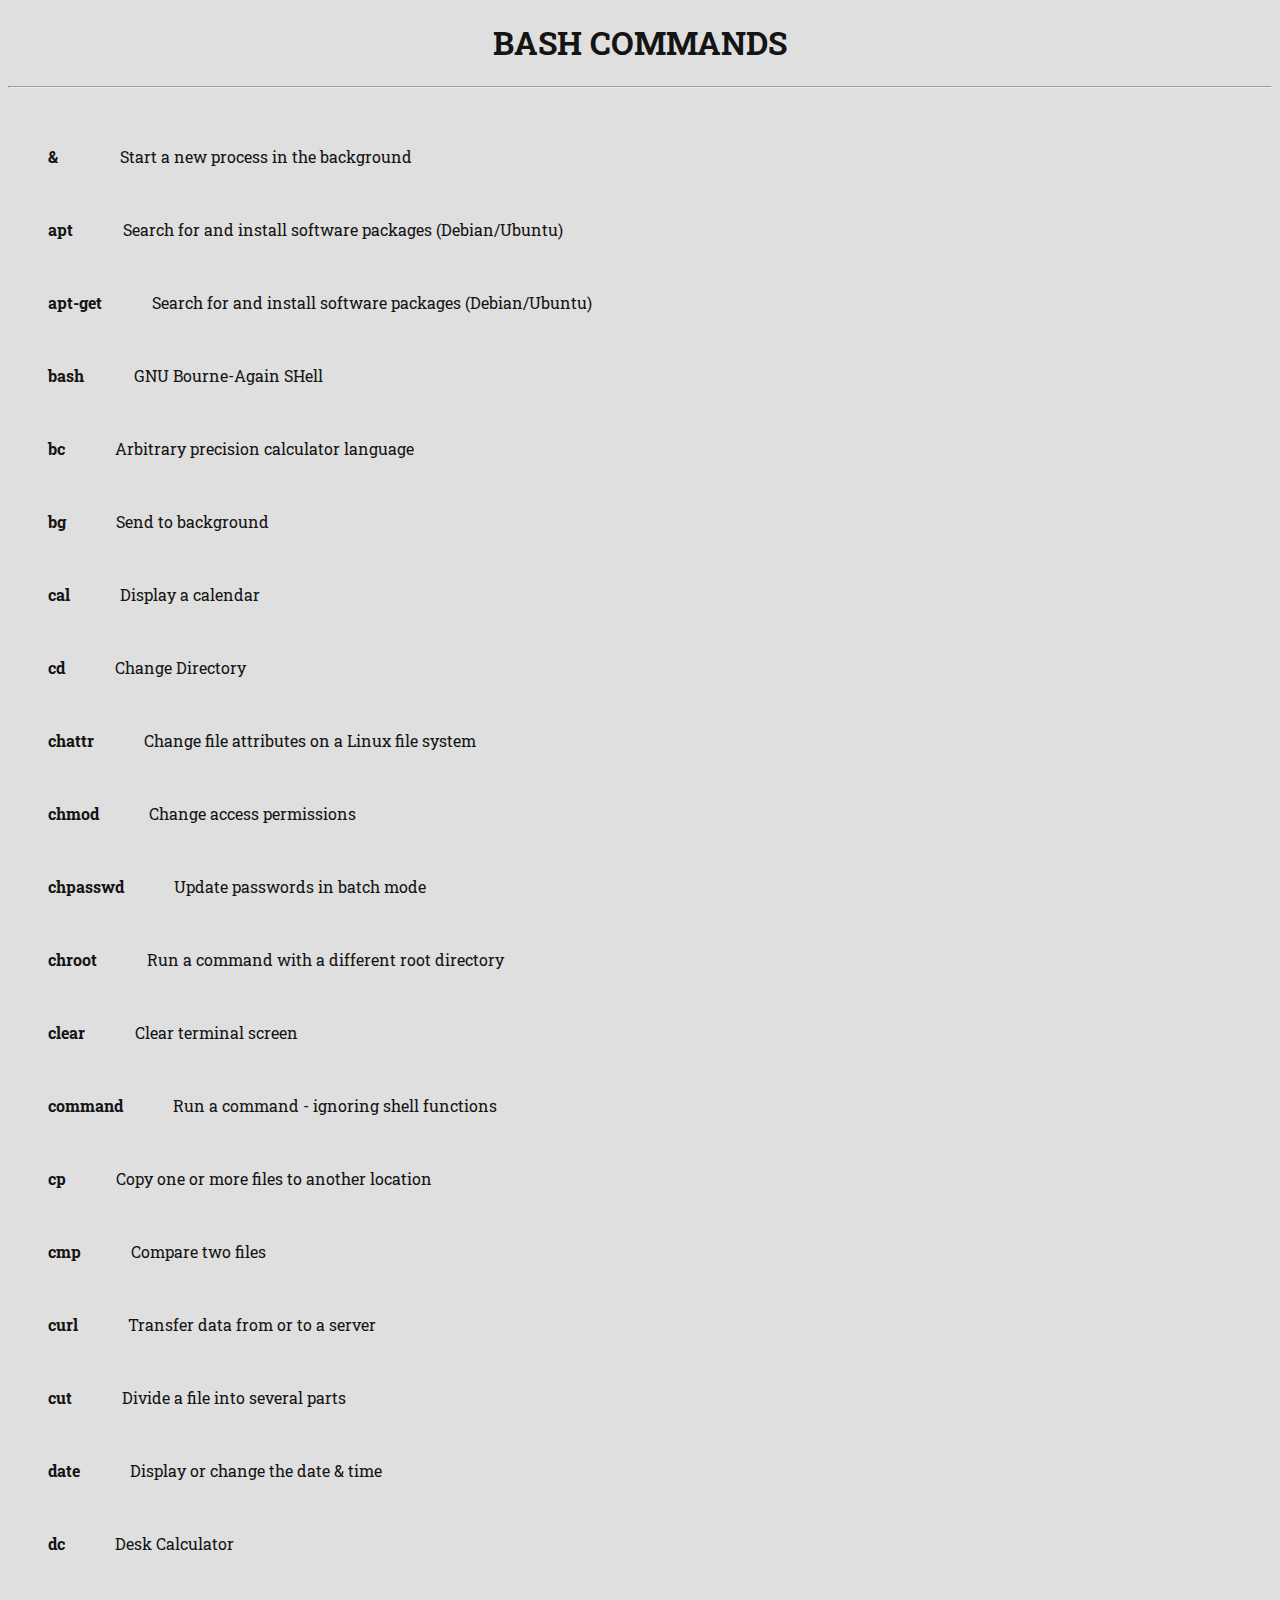
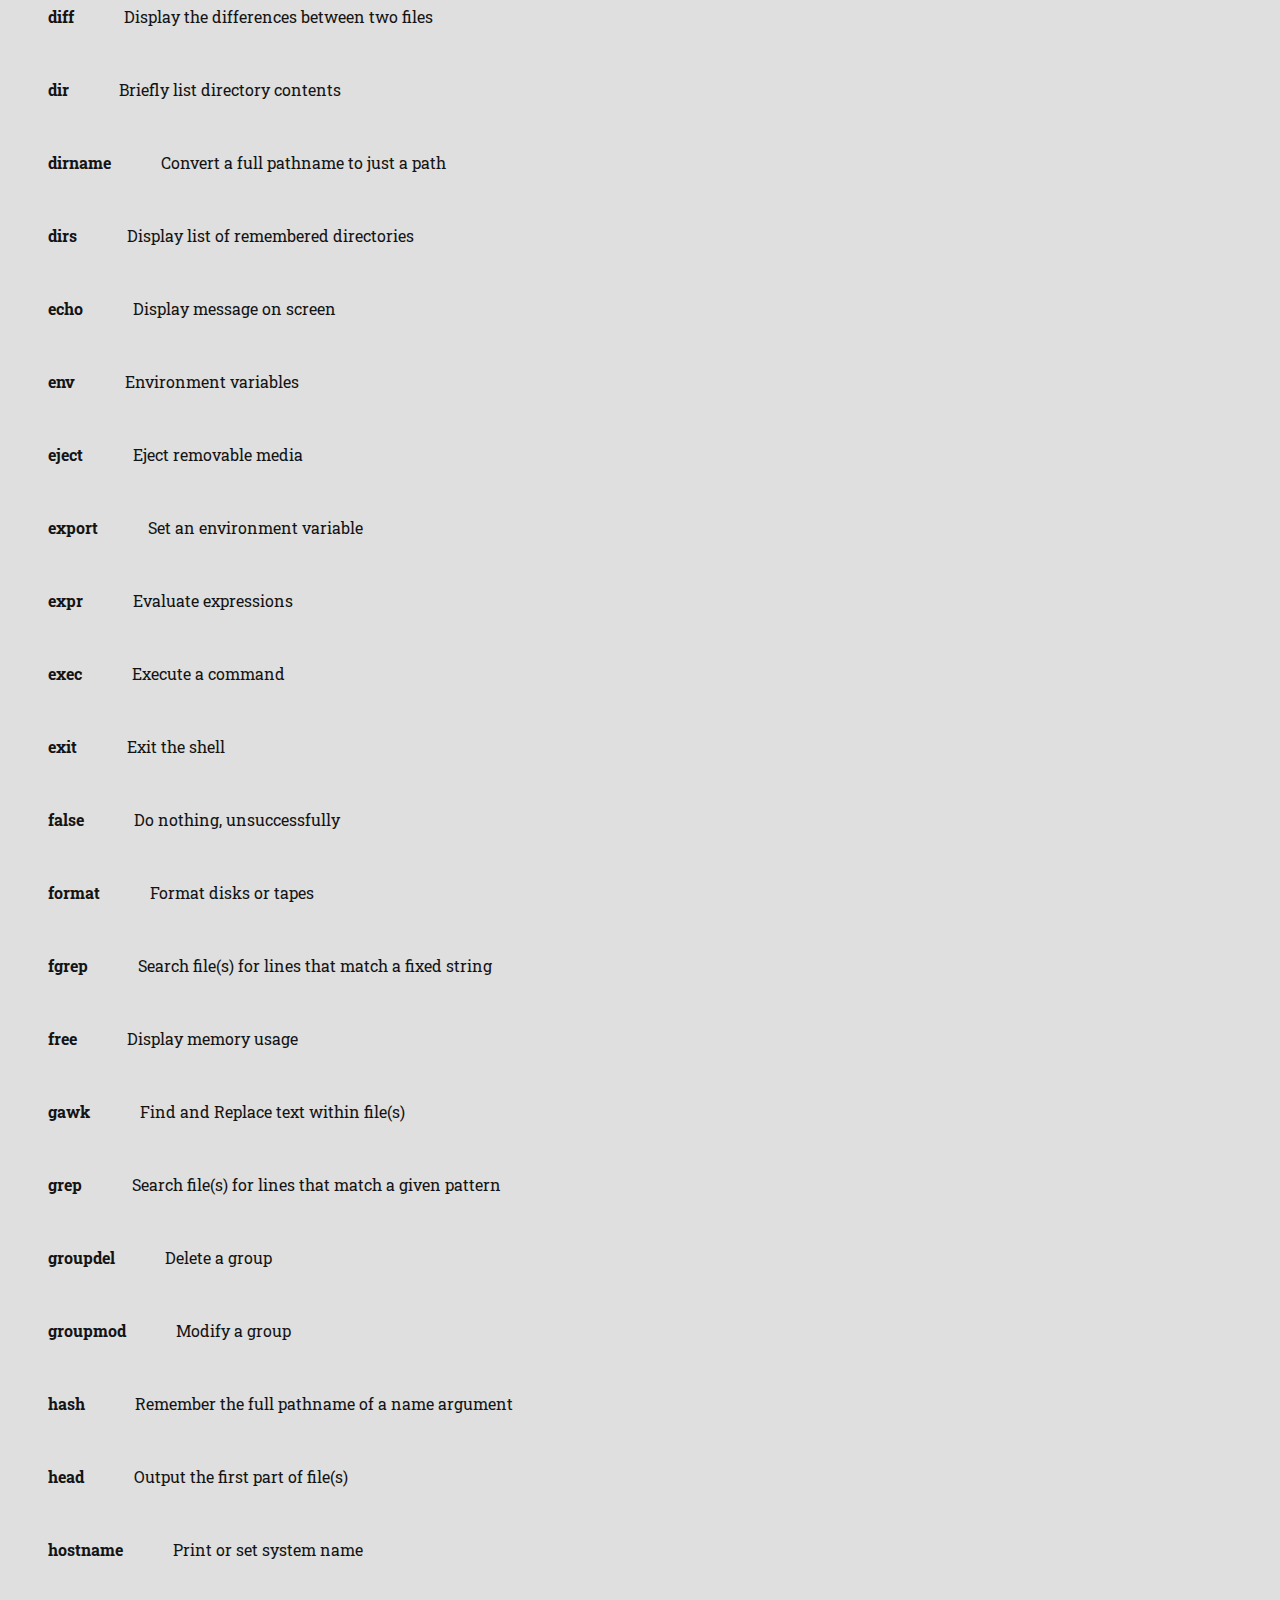
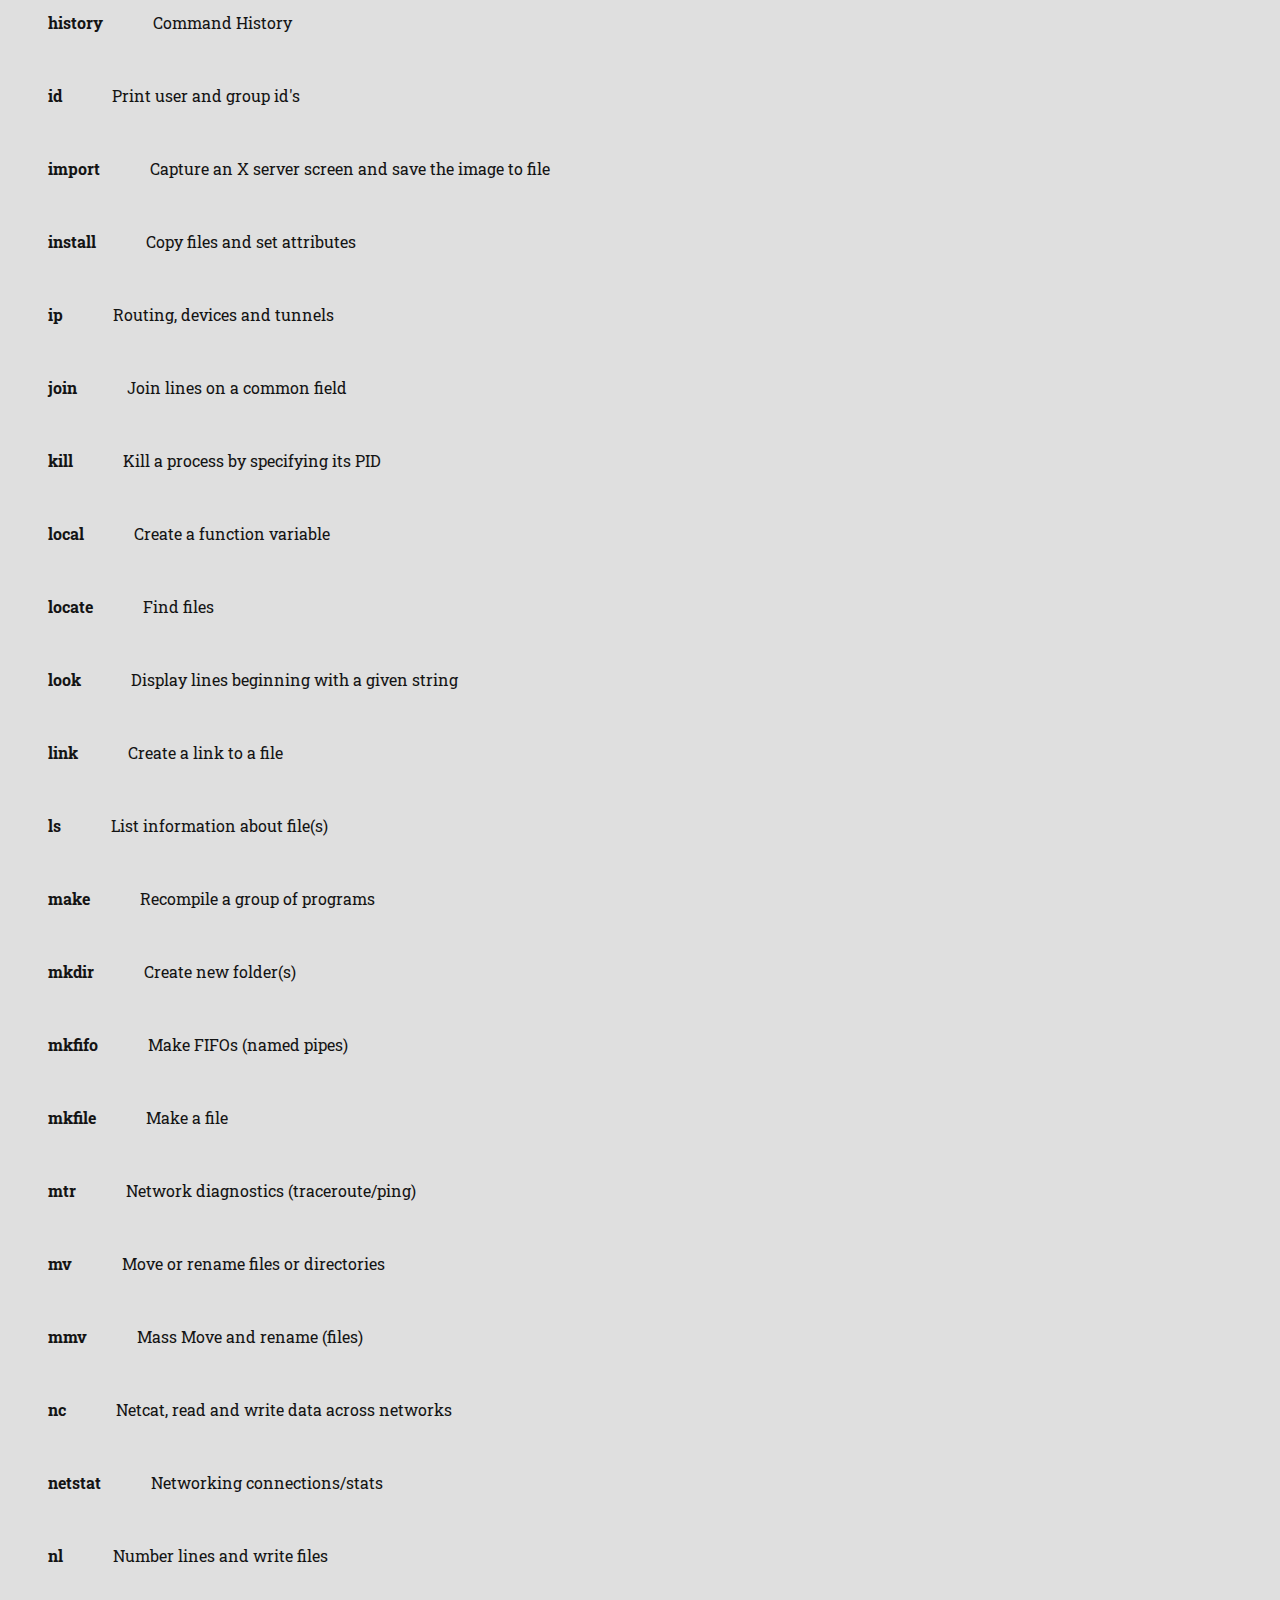
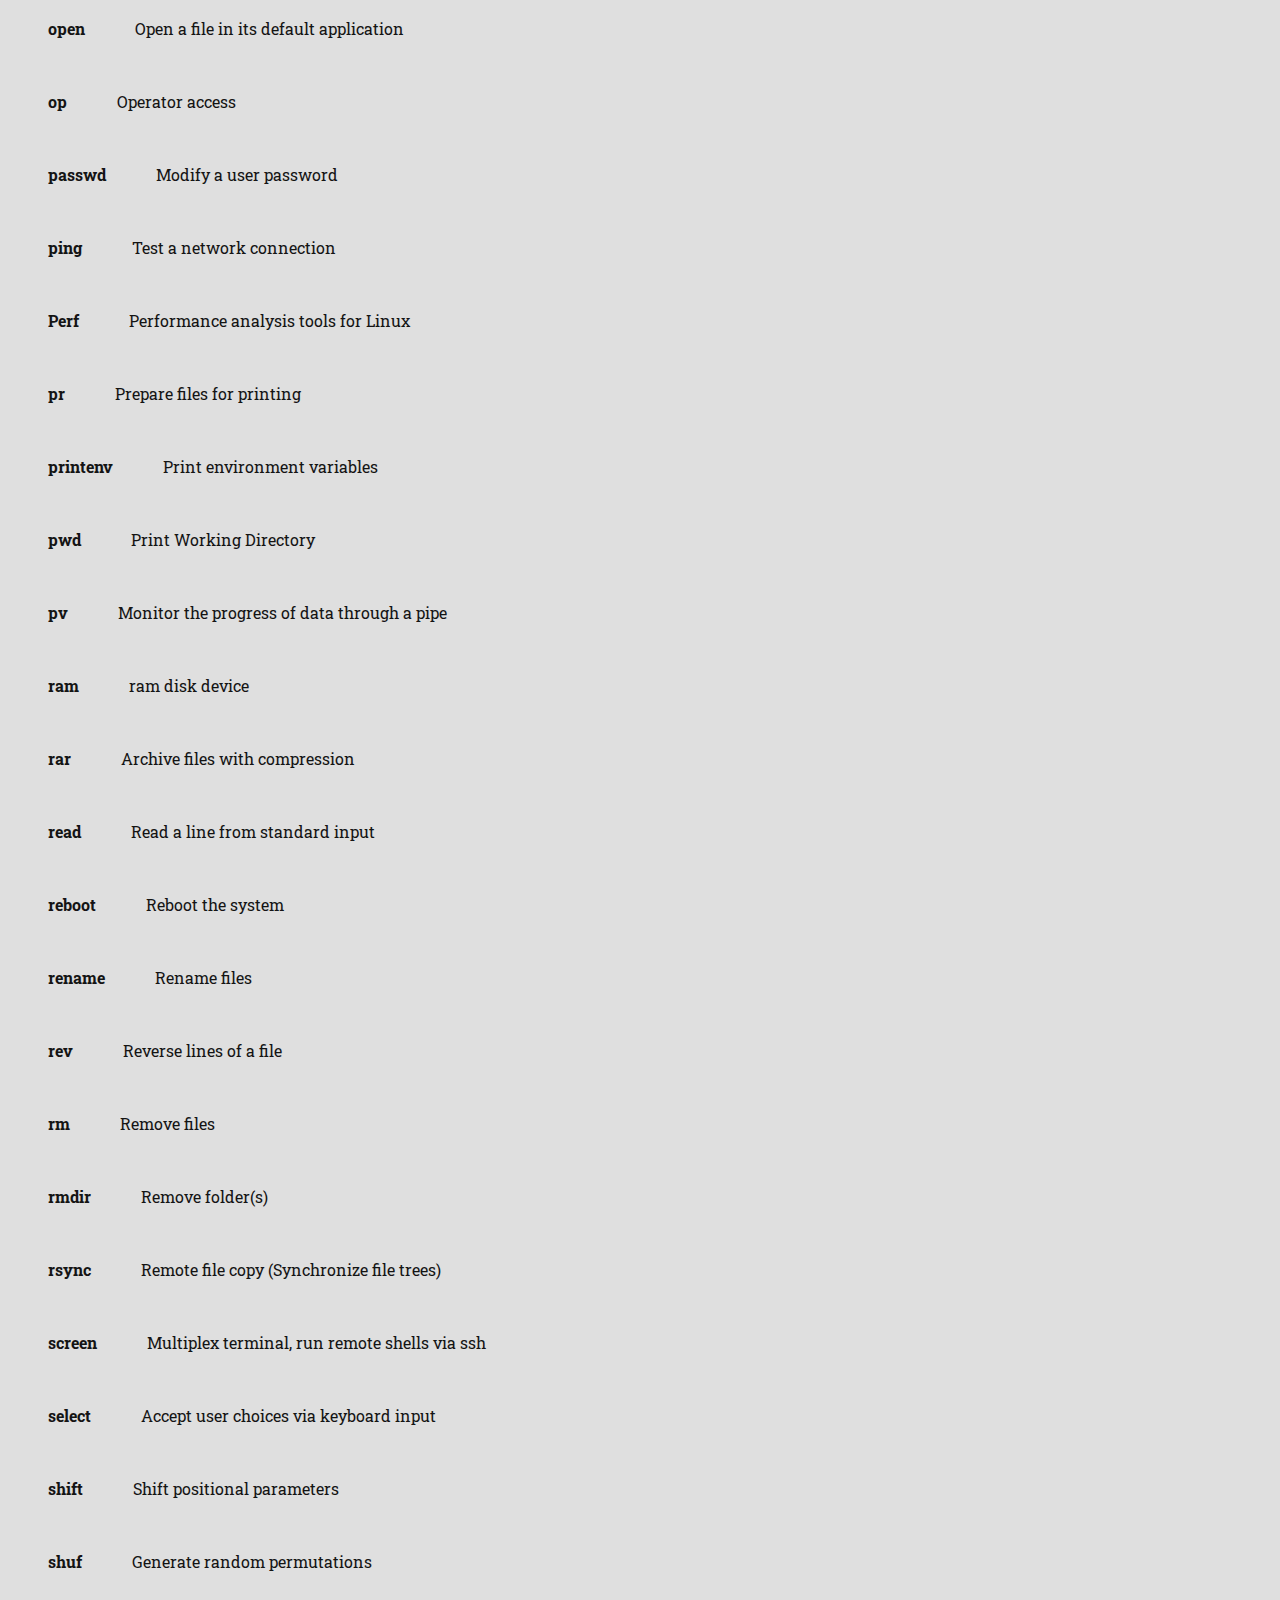
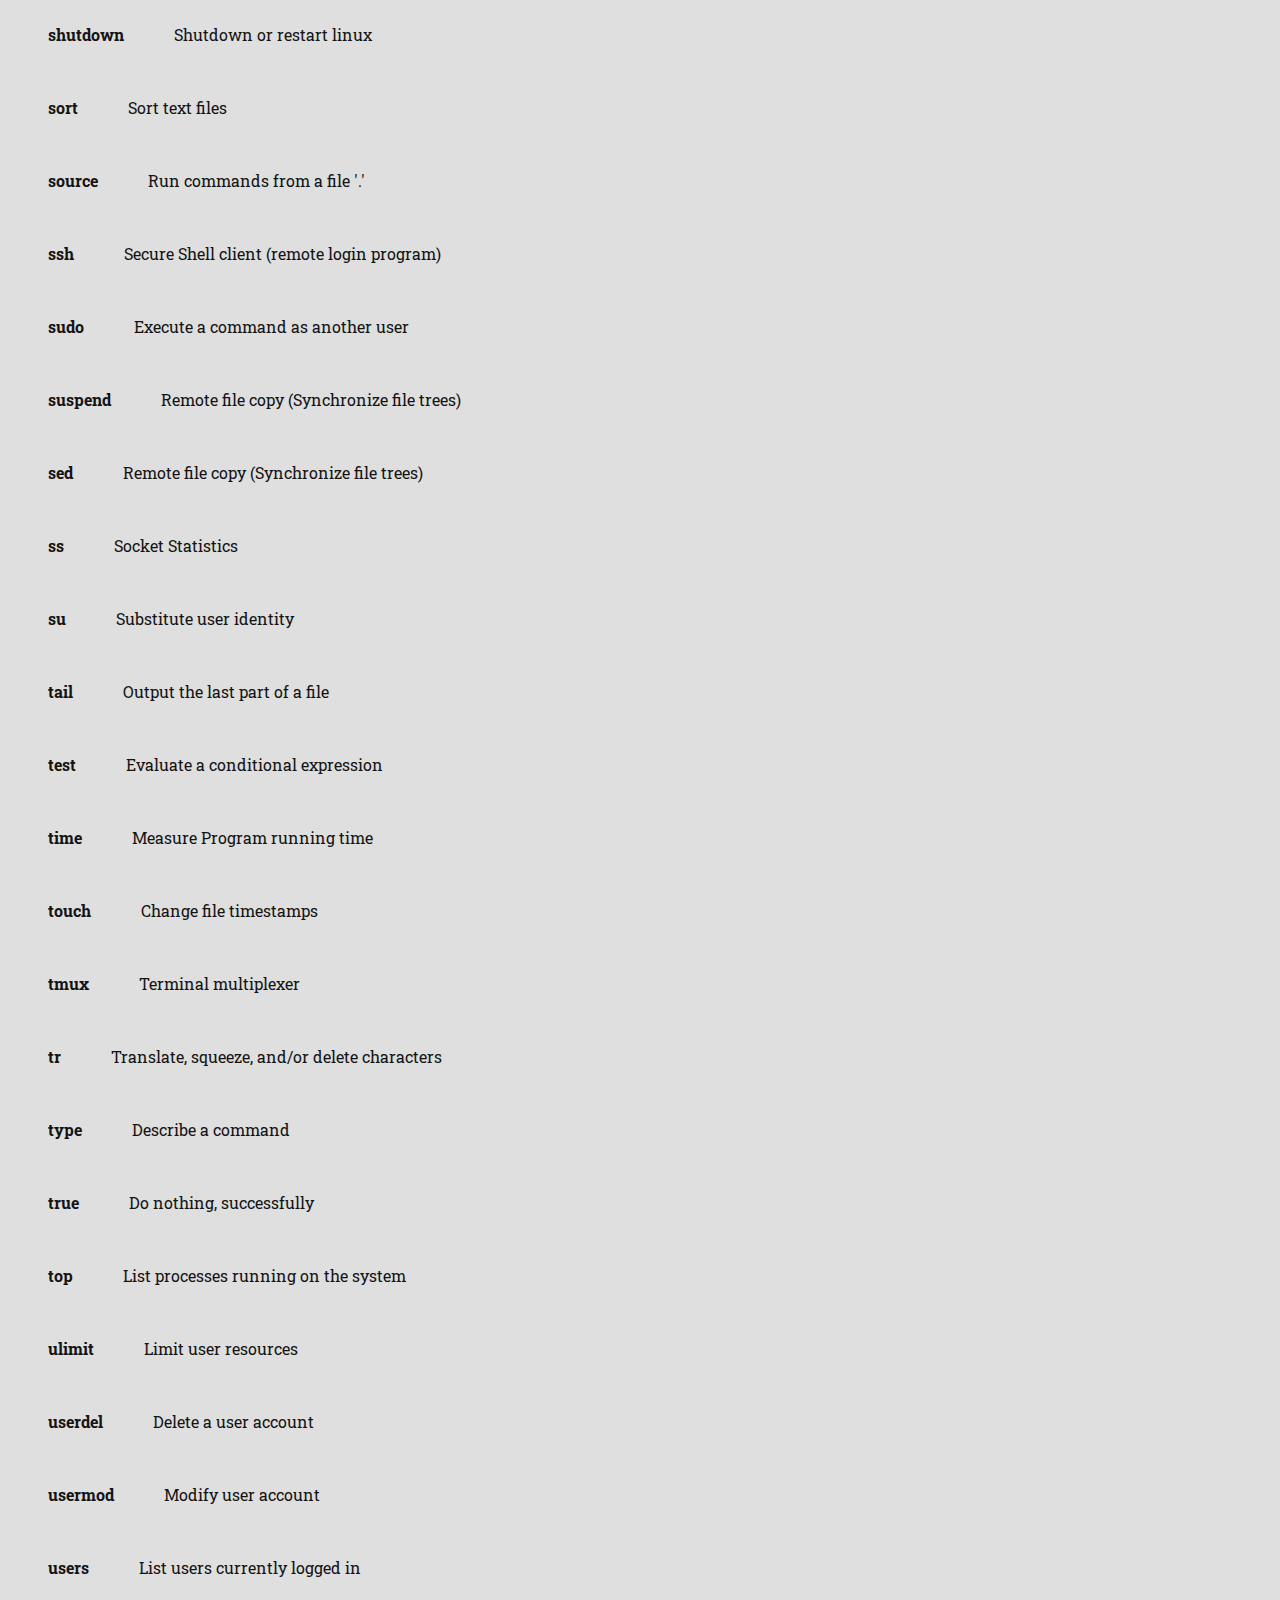
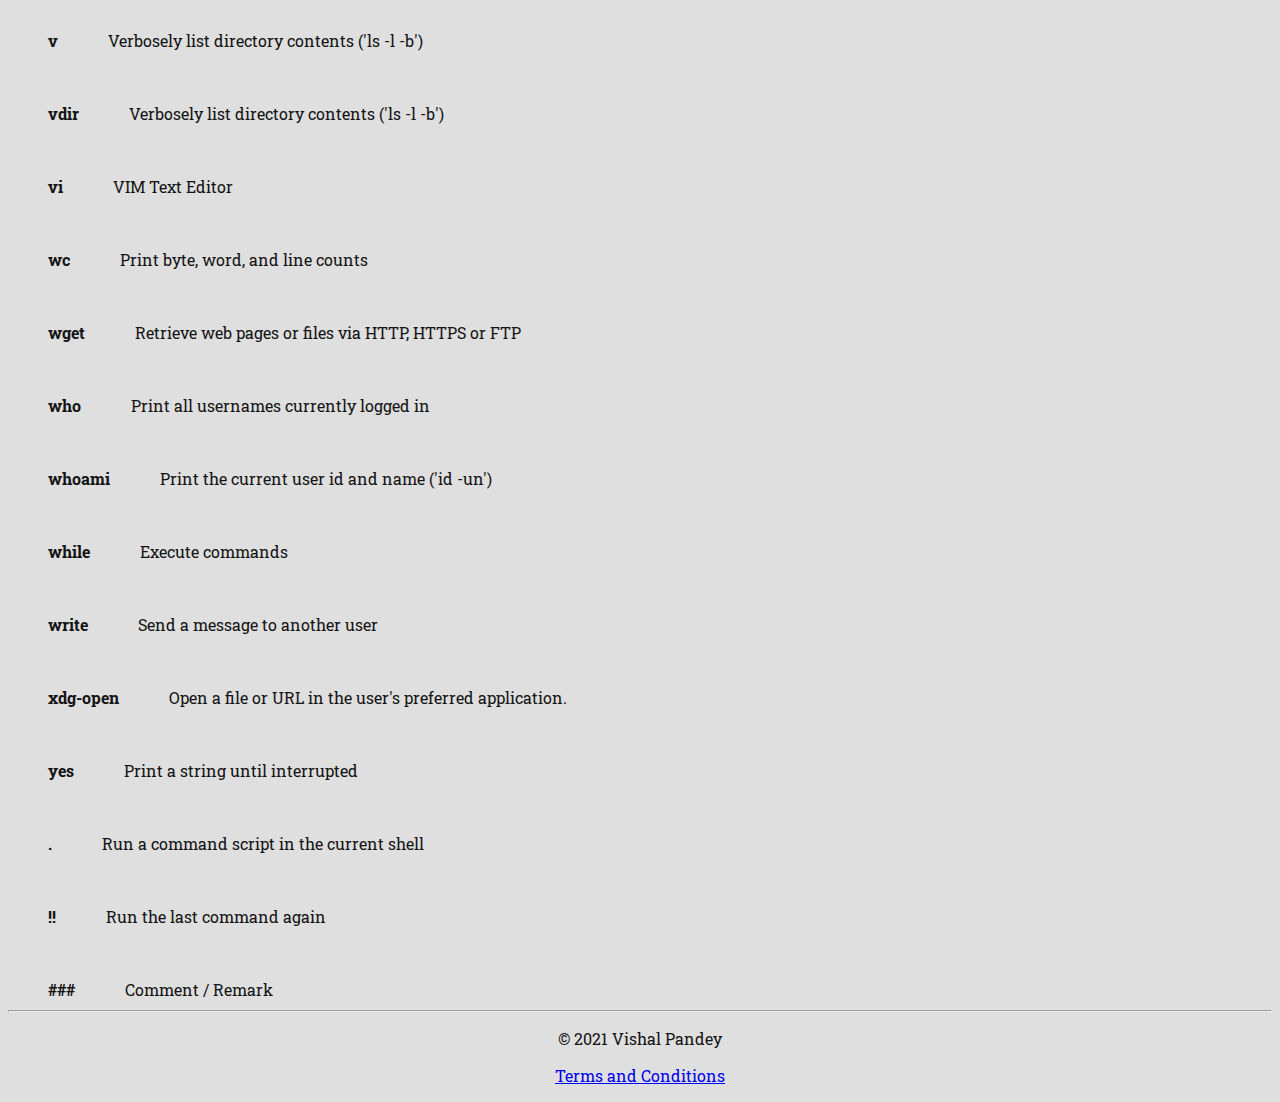
<file: index.html>
<!DOCTYPE html>
<html lang="en">
<head>
    <meta charset="UTF-8">
    <meta http-equiv="X-UA-Compatible" content="IE=edge">
    <meta name="viewport" content="width=device-width, initial-scale=1.0">
    <title>Bash Commands</title>
    <link rel="stylesheet" href="style.css">
    <link href="https://fonts.googleapis.com/css2?family=Roboto+Slab:wght@300;400;500;900&display=swap" rel="stylesheet">
    <link rel="apple-touch-icon" sizes="180x180" href="favicon/apple-touch-icon.png">
    <link rel="icon" type="image/png" sizes="32x32" href="favicon/favicon-32x32.png">
    <link rel="icon" type="image/png" sizes="16x16" href="favicon/favicon-16x16.png">
    <link rel="manifest" href="favicon/site.webmanifest">
</head>
<body>

    <h1 align="center">BASH COMMANDS</h1>
    <hr>
    <!-- AMPERSION -->
    <div class="left" id="block">&</div>
    <div class="right" id="block">&nbsp;&nbsp;&nbsp;Start a new process in the background</div>

    <!-- CLASS A  -->
    <div class="left" id="block">apt</div>
    <div class="right" id="block">Search for and install software packages (Debian/Ubuntu)</div>
    <div class="left" id="block">apt-get</div>
    <div class="right" id="block">Search for and install software packages (Debian/Ubuntu)</div>

    <!-- CLASS B  -->
    <div class="left" id="block">bash</div>
    <div class="right" id="block">GNU Bourne-Again SHell</div>
    <div class="left" id="block">bc</div>
    <div class="right" id="block">Arbitrary precision calculator language</div>
    <div class="left" id="block">bg</div>
    <div class="right" id="block">Send to background</div>

    <!-- CLASS C  -->
    <div class="left" id="block">cal</div>
    <div class="right" id="block">Display a calendar</div>
    <div class="left" id="block">cd</div>
    <div class="right" id="block">Change Directory</div>
    <div class="left" id="block">chattr</div>
    <div class="right" id="block">Change file attributes on a Linux file system</div>
    <div class="left" id="block">chmod</div>
    <div class="right" id="block">Change access permissions</div>
    <div class="left" id="block">chpasswd</div>
    <div class="right" id="block">Update passwords in batch mode</div>
    <div class="left" id="block">chroot</div>
    <div class="right" id="block">Run a command with a different root directory</div>
    <div class="left" id="block">clear</div>
    <div class="right" id="block">Clear terminal screen</div>
    <div class="left" id="block">command</div>
    <div class="right" id="block">Run a command - ignoring shell functions </div>
    <div class="left" id="block">cp</div>
    <div class="right" id="block">Copy one or more files to another location</div>
    <div class="left" id="block">cmp</div>
    <div class="right" id="block">Compare two files</div>
    <div class="left" id="block">curl</div>
    <div class="right" id="block">Transfer data from or to a server</div>
    <div class="left" id="block">cut</div>
    <div class="right" id="block">Divide a file into several parts</div>

    <!-- CLASS D  -->
    <div class="left" id="block">date</div>
    <div class="right" id="block">Display or change the date & time</div>
    <div class="left" id="block">dc</div>
    <div class="right" id="block">Desk Calculator</div>
    <div class="left" id="block">diff</div>
    <div class="right" id="block">Display the differences between two files</div>
    <div class="left" id="block">dir</div>
    <div class="right" id="block">Briefly list directory contents</div>
    <div class="left" id="block">dirname</div>
    <div class="right" id="block">Convert a full pathname to just a path</div>
    <div class="left" id="block">dirs</div>
    <div class="right" id="block">Display list of remembered directories</div>

    <!-- CLASS E  -->
    <div class="left" id="block">echo</div>
    <div class="right" id="block">Display message on screen</div>
    <div class="left" id="block">env</div>
    <div class="right" id="block">Environment variables</div>
    <div class="left" id="block">eject</div>
    <div class="right" id="block">Eject removable media</div>
    <div class="left" id="block">export</div>
    <div class="right" id="block">Set an environment variable</div>
    <div class="left" id="block">expr</div>
    <div class="right" id="block">Evaluate expressions</div>
    <div class="left" id="block">exec</div>
    <div class="right" id="block">Execute a command</div>
    <div class="left" id="block">exit</div>
    <div class="right" id="block">	Exit the shell</div>
    
    <!-- CLASS F  -->
    <div class="left" id="block">false</div>
    <div class="right" id="block">Do nothing, unsuccessfully</div>
    <div class="left" id="block">format</div>
    <div class="right" id="block">Format disks or tapes</div>
    <div class="left" id="block">fgrep</div>
    <div class="right" id="block">Search file(s) for lines that match a fixed string</div>
    <div class="left" id="block">free</div>
    <div class="right" id="block">Display memory usage</div>

    <!-- CLASS G  -->
    <div class="left" id="block">gawk</div>
    <div class="right" id="block">Find and Replace text within file(s)</div>
    <div class="left" id="block">grep</div>
    <div class="right" id="block">Search file(s) for lines that match a given pattern</div>
    <div class="left" id="block">groupdel</div>
    <div class="right" id="block">Delete a group</div>
    <div class="left" id="block">groupmod</div>
    <div class="right" id="block">Modify a group</div>

    <!-- CLASS H  -->
    <div class="left" id="block">hash</div>
    <div class="right" id="block">Remember the full pathname of a name argument</div>
    <div class="left" id="block">head</div>
    <div class="right" id="block">Output the first part of file(s)</div>
    <div class="left" id="block">hostname</div>
    <div class="right" id="block">Print or set system name</div>
    <div class="left" id="block">history</div>
    <div class="right" id="block">Command History</div>

    <!-- CLASS I  -->
    <div class="left" id="block">id</div>
    <div class="right" id="block">Print user and group id's</div>
    <div class="left" id="block">import</div>
    <div class="right" id="block">Capture an X server screen and save the image to file</div>
    <div class="left" id="block">install</div>
    <div class="right" id="block">Copy files and set attributes</div>
    <div class="left" id="block">ip</div>
    <div class="right" id="block">	Routing, devices and tunnels</div>

    <!-- CLASS J  -->
    <div class="left" id="block">join</div>
    <div class="right" id="block">Join lines on a common field</div>

    <!-- CLASS K  -->
    <div class="left" id="block">kill</div>
    <div class="right" id="block">Kill a process by specifying its PID</div>

    <!-- CLASS L  -->
    <div class="left" id="block">local</div>
    <div class="right" id="block">Create a function variable</div>
    <div class="left" id="block">locate</div>
    <div class="right" id="block">Find files</div>
    <div class="left" id="block">look</div>
    <div class="right" id="block">Display lines beginning with a given string</div>
    <div class="left" id="block">link</div>
    <div class="right" id="block">Create a link to a file</div>
    <div class="left" id="block">ls</div>
    <div class="right" id="block">List information about file(s)</div>

    <!-- CLASS M  -->
    <div class="left" id="block">make</div>
    <div class="right" id="block">Recompile a group of programs</div>
    <div class="left" id="block">mkdir</div>
    <div class="right" id="block">Create new folder(s)</div>
    <div class="left" id="block">mkfifo</div>
    <div class="right" id="block">Make FIFOs (named pipes)</div>
    <div class="left" id="block">mkfile</div>
    <div class="right" id="block">Make a file</div>
    <div class="left" id="block">mtr</div>
    <div class="right" id="block">Network diagnostics (traceroute/ping)</div>
    <div class="left" id="block">mv</div>
    <div class="right" id="block">Move or rename files or directories</div>
    <div class="left" id="block">mmv</div>
    <div class="right" id="block">Mass Move and rename (files)</div>

    <!-- CLASS N  -->
    <div class="left" id="block">nc</div>
    <div class="right" id="block">	Netcat, read and write data across networks</div>
    <div class="left" id="block">netstat</div>
    <div class="right" id="block">Networking connections/stats</div>
    <div class="left" id="block">nl</div>
    <div class="right" id="block">Number lines and write files</div>

    <!-- CLASS O  -->
    <div class="left" id="block">open</div>
    <div class="right" id="block">Open a file in its default application</div>
    <div class="left" id="block">op</div>
    <div class="right" id="block">Operator access</div>

    <!-- CLASS P  -->
    <div class="left" id="block">passwd</div>
    <div class="right" id="block">Modify a user password</div>
    <div class="left" id="block">ping</div>
    <div class="right" id="block">Test a network connection</div>
    <div class="left" id="block">Perf</div>
    <div class="right" id="block">Performance analysis tools for Linux</div>
    <div class="left" id="block">pr</div>
    <div class="right" id="block">Prepare files for printing</div>
    <div class="left" id="block">printenv</div>
    <div class="right" id="block">Print environment variables</div>
    <div class="left" id="block">pwd</div>
    <div class="right" id="block">Print Working Directory</div>
    <div class="left" id="block">pv</div>
    <div class="right" id="block">	Monitor the progress of data through a pipe</div>

    <!-- CLASS R -->
    <div class="left" id="block">ram</div>
    <div class="right" id="block">ram disk device</div>
    <div class="left" id="block">rar</div>
    <div class="right" id="block">	Archive files with compression</div>
    <div class="left" id="block">read</div>
    <div class="right" id="block">Read a line from standard input</div>
    <div class="left" id="block">reboot</div>
    <div class="right" id="block">Reboot the system</div>
    <div class="left" id="block">rename</div>
    <div class="right" id="block">Rename files</div>
    <div class="left" id="block">rev</div>
    <div class="right" id="block">Reverse lines of a file</div>
    <div class="left" id="block">rm</div>
    <div class="right" id="block">Remove files</div>
    <div class="left" id="block">rmdir</div>
    <div class="right" id="block">Remove folder(s)</div>
    <div class="left" id="block">rsync</div>
    <div class="right" id="block">	Remote file copy (Synchronize file trees)</div>

    <!-- CLASS S  -->
    <div class="left" id="block">screen</div>
    <div class="right" id="block">	Multiplex terminal, run remote shells via ssh</div>
    <div class="left" id="block">select</div>
    <div class="right" id="block">Accept user choices via keyboard input</div>
    <div class="left" id="block">shift</div>
    <div class="right" id="block">Shift positional parameters</div>
    <div class="left" id="block">shuf</div>
    <div class="right" id="block">Generate random permutations</div>
    <div class="left" id="block">shutdown</div>
    <div class="right" id="block">Shutdown or restart linux</div>
    <div class="left" id="block">sort</div>
    <div class="right" id="block">Sort text files</div>
    <div class="left" id="block">source</div>
    <div class="right" id="block">Run commands from a file '.' </div>
    <div class="left" id="block">ssh</div>
    <div class="right" id="block">Secure Shell client (remote login program)</div>
    <div class="left" id="block">sudo</div>
    <div class="right" id="block">Execute a command as another user</div>
    <div class="left" id="block">suspend</div>
    <div class="right" id="block">	Remote file copy (Synchronize file trees)</div>
    <div class="left" id="block">sed</div>
    <div class="right" id="block">	Remote file copy (Synchronize file trees)</div>
    <div class="left" id="block">ss</div>
    <div class="right" id="block">Socket Statistics</div>
    <div class="left" id="block">su</div>
    <div class="right" id="block">Substitute user identity</div>

    <!-- CLASS T  -->
    <div class="left" id="block">tail</div>
    <div class="right" id="block">Output the last part of a file</div>
    <div class="left" id="block">test</div>
    <div class="right" id="block">Evaluate a conditional expression</div>
    <div class="left" id="block">time</div>
    <div class="right" id="block">Measure Program running time</div>
    <div class="left" id="block">touch</div>
    <div class="right" id="block">Change file timestamps</div>
    <div class="left" id="block">tmux</div>
    <div class="right" id="block">Terminal multiplexer</div>
    <div class="left" id="block">tr</div>
    <div class="right" id="block">Translate, squeeze, and/or delete characters</div>
    <div class="left" id="block">type</div>
    <div class="right" id="block">	Describe a command </div>
    <div class="left" id="block">true</div>
    <div class="right" id="block">Do nothing, successfully</div>
    <div class="left" id="block">top</div>
    <div class="right" id="block">	List processes running on the system</div>

    <!-- CLASS U -->
    <div class="left" id="block">ulimit</div>
    <div class="right" id="block">	Limit user resources </div>
    <div class="left" id="block">userdel</div>
    <div class="right" id="block">	Delete a user account</div>
    <div class="left" id="block">usermod</div>
    <div class="right" id="block">Modify user account</div>
    <div class="left" id="block">users</div>
    <div class="right" id="block">List users currently logged in</div>

    <!-- CLASS V -->
    <div class="left" id="block">v</div>
    <div class="right" id="block">Verbosely list directory contents ('ls -l -b')</div>
    <div class="left" id="block">vdir</div>
    <div class="right" id="block">Verbosely list directory contents ('ls -l -b')</div>
    <div class="left" id="block">vi</div>
    <div class="right" id="block">VIM Text Editor</div>

    <!-- CLASS W -->
    <div class="left" id="block">wc</div>
    <div class="right" id="block">Print byte, word, and line counts</div>
    <div class="left" id="block">wget</div>
    <div class="right" id="block">	Retrieve web pages or files via HTTP, HTTPS or FTP</div>
    <div class="left" id="block">who</div>
    <div class="right" id="block">Print all usernames currently logged in</div>
    <div class="left" id="block">whoami</div>
    <div class="right" id="block">Print the current user id and name ('id -un')</div>
    <div class="left" id="block">while</div>
    <div class="right" id="block">Execute commands</div>
    <div class="left" id="block">write</div>
    <div class="right" id="block">	Send a message to another user</div>

    <!-- CLASS EXTRAS  -->
    <div class="left" id="block">xdg-open</div>
    <div class="right" id="block">Open a file or URL in the user's preferred application.</div>
    <div class="left" id="block">yes</div>
    <div class="right" id="block">Print a string until interrupted</div>
    <div class="left" id="block">.</div>
    <div class="right" id="block">	Run a command script in the current shell</div>
    <div class="left" id="block">!!</div>
    <div class="right" id="block">	Run the last command again</div>
    <div class="left" id="block">###</div>
    <div class="right" id="block">Comment / Remark</div>

    <hr>

    <footer class="footer-css">
        <p>&copy; 2021 Vishal Pandey</p>
        <a href="terms/terms.html" class="anchor"><p>Terms and Conditions</p></a>
    </footer>
</body>
</html>
</file>
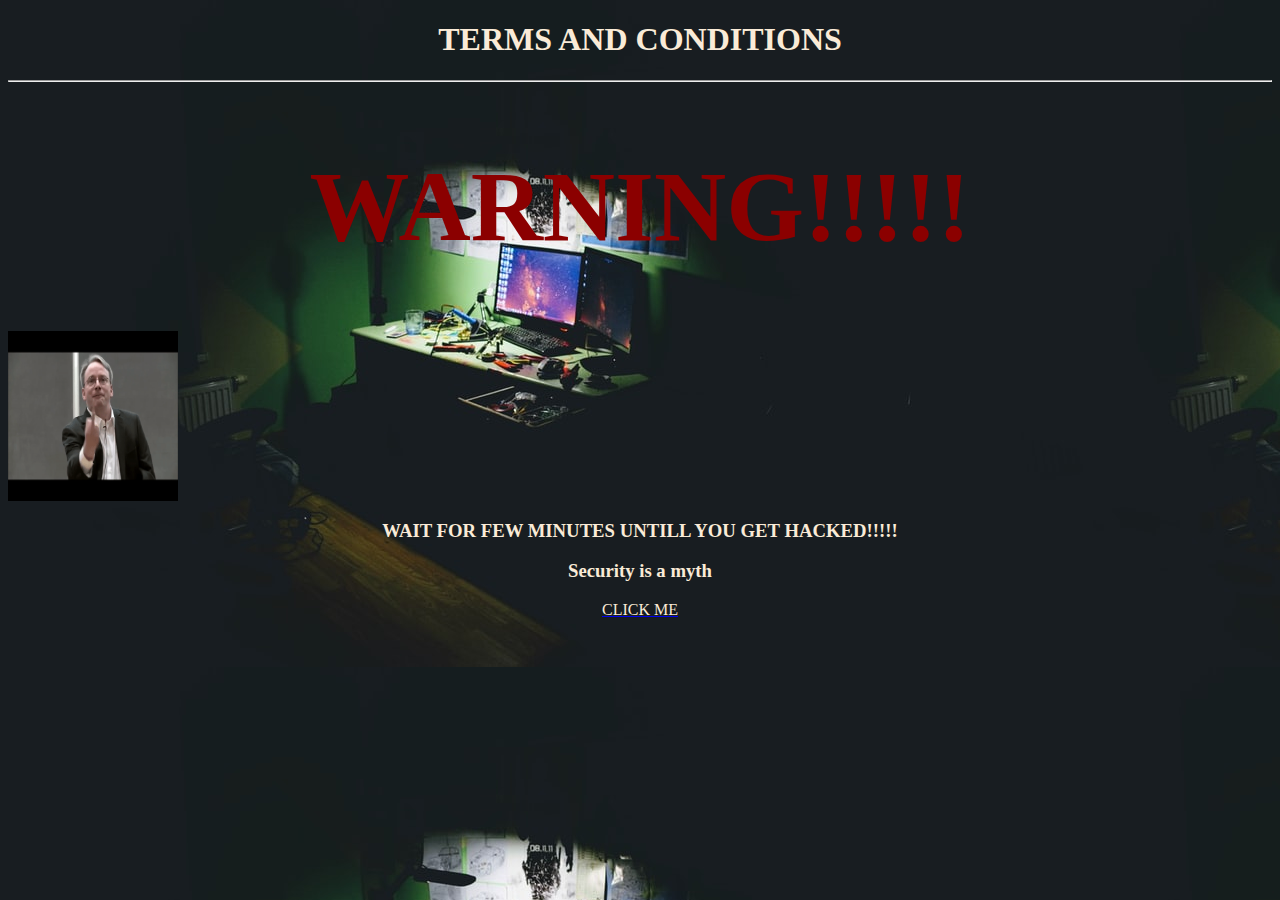
<file: terms/terms.html>
<!DOCTYPE html>
<html lang="en">
<head>
    <meta charset="UTF-8">
    <meta http-equiv="X-UA-Compatible" content="IE=edge">
    <meta name="viewport" content="width=device-width, initial-scale=1.0">
    <title>Terms and Condition</title>
    <link rel="stylesheet" href="terms.css">
    <link rel="apple-touch-icon" sizes="180x180" href="favicon/apple-touch-icon.png">
    <link rel="icon" type="image/png" sizes="32x32" href="favicon/favicon-32x32.png">
    <link rel="icon" type="image/png" sizes="16x16" href="favicon/favicon-16x16.png">
    <link rel="manifest" href="/site.webmanifest">
</head>
<body>
    <h1 style="text-align: center; color: antiquewhite;">TERMS AND CONDITIONS</h1>
    <hr>
    <h1 class="heading1">WARNING!!!!!</h1>
    <img src="img.gif" alt="" class="fuck-you" align="center">
    <h3 class="heading2">WAIT FOR FEW MINUTES UNTILL YOU GET HACKED!!!!!</h3>
    <h3 class="heading2">Security is a myth</h3>
    <a href="https://missingtricks.net/crashtool/"><p style="text-align: center; color: antiquewhite;">CLICK ME</p></a>
</body>
</html>
</file>
<file: style.css>
body{
    background-color: #DfDfDf;
    color: #141414;
    font-family: 'Roboto Slab', serif;
}

.left{
    float: left;
    clear: both;
    font-weight: bold;
}

#block{
    padding-top: 50px;
    padding-right: 50px;
    padding-bottom: 2px;
    padding-left: 40px;
}

.footer-css p{
    text-align: center;
}
</file>
<file: terms/terms.css>
body{
    background-color: #0C374D;
    background-image: url(img1.jpg);
}
.fuck-you{
    height: 170px;
    width: 170px;
}
.heading1{
    color: darkred;
    font-size: 100px;
    text-align: center;
}
.heading2{
    color: antiquewhite;
    text-align: center;
    transition: cubic-bezier(0.165, 0.84, 0.44, 1);
    text-align: center;
}
</file>
